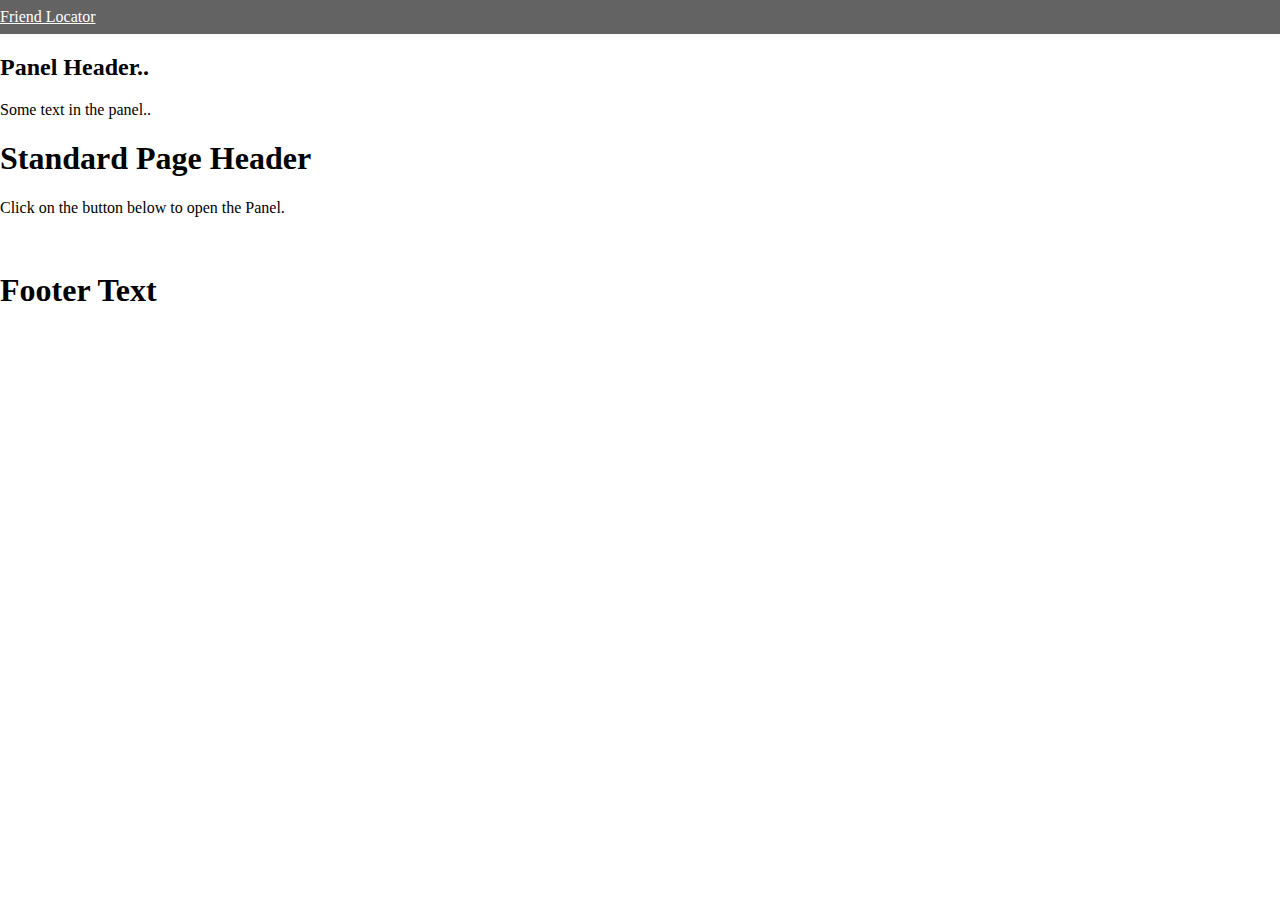
<file: HTML-CSS code/without_panel.html>
<!DOCTYPE html>
<html>
	<head>
		<meta charset="UTF-8">
		<title>Friend Locator</title>
		<link rel="stylesheet" href="Styles/mainStyle.css">
		
	</head>

	<body>
	<div id="outer-wrapper">
		<header>
		<div id="page-topbar">
		<span id="Friend-Locator" class="top-left-bar">
			<a href="index.html">Friend Locator</a>
		</span>
		<span id="setting"> 
			<!-- settings drop down -->
		</span>
		<span id="username">
			<!-- This is supposed to be drop down on click-->
		</span>
		
		
		</header>
		
	<!-- reveal panel on the right, friend list will be on this panel --> 
	<div data-role="page" id="pageone">
		<div data-role="panel" id="myPanel">
			<h2>Panel Header..</h2>
			<p>Some text in the panel..</p>
		</div>

		<div data-role="header">
			<h1>Standard Page Header</h1>
		</div>

		<div data-role="main" class="ui-content">
			<p>Click on the button below to open the Panel.</p>
			<a href="#myPanel" class="ui-btn ui-btn-inline">Open Panel</a>
		</div>

		<div data-role="footer">
			<h1>Footer Text</h1>
		</div>
	</div>
	
	
	</body>


</html>
</file>
<file: HTML-CSS code/Styles/mainStyle.css>
#outer-wrapper {
   position: absolute;
   top: 0px;
   left: 0px;
   width: 100%;
}

.body-wrapper{
	top: 45px !important;
}

#page-topbar {
     width: 100%;
     background-color: #636363;
     color: inherit;
     padding-bottom: 0.5em;
     padding-top: 0.5em;
}

header {
color: white;
}

a {
	color: white;
}

 #map-canvas {
        width: 1000px;
        height: 600px;
      }
</file>
